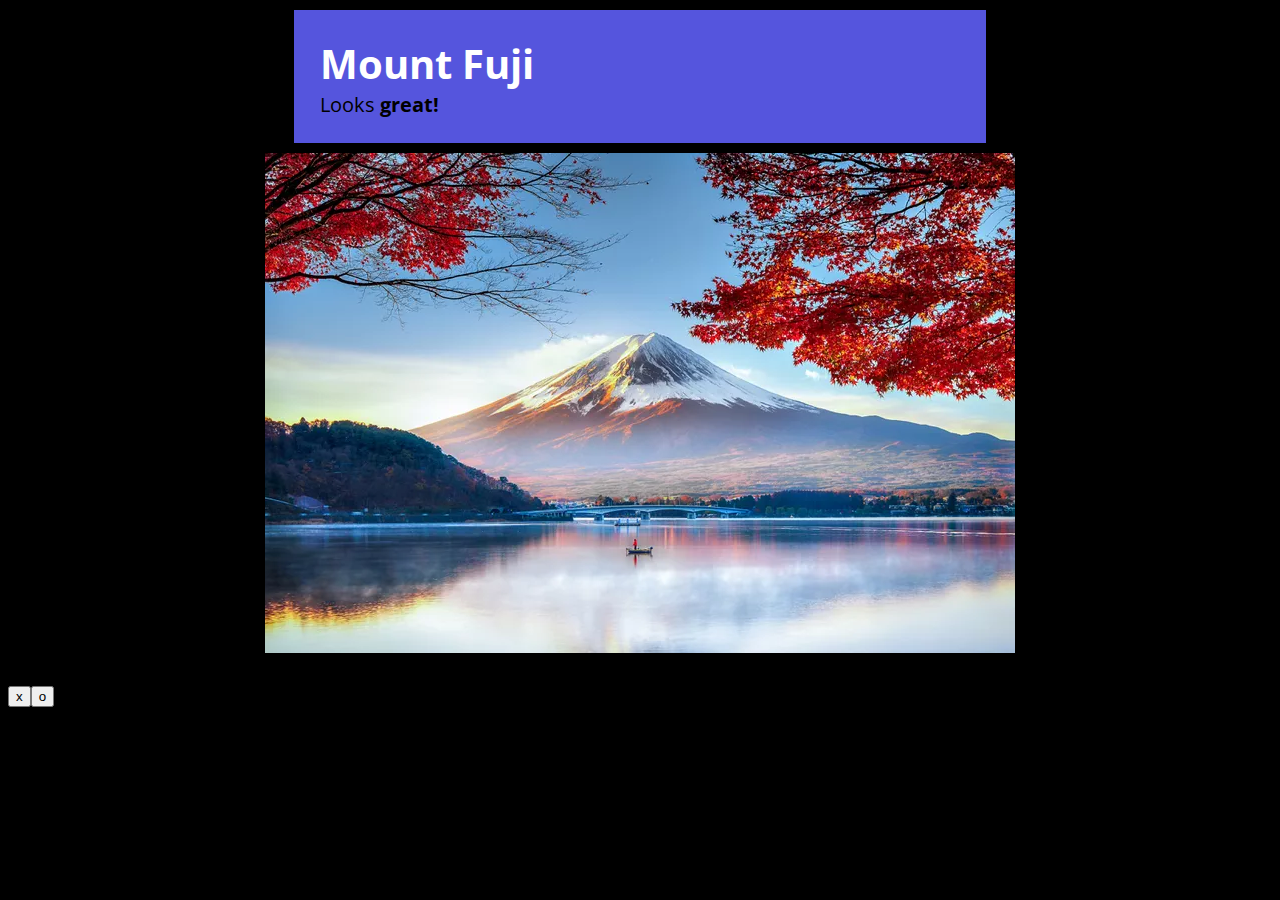
<file: web/mozilla-tutorial/index.html>
<!DOCTYPE html>
<html lang="en-US">
  <head>
    <meta charset="utf-8" />
    <meta name="viewport" content="width=device-width" />
    <title>My test page</title>
    <link href="https://fonts.googleapis.com/css?family=Open+Sans" rel="stylesheet" />
    <link href="styles/styles.css" rel="stylesheet" />
  </head>
  <body>
    <div class="text-section">
        <h1>Mount Fuji</h1>
        <p>Looks <b>great!</b></p>
    </div>
    <img src="images/fuji.jpg" alt="Picture of mount fuji" />
    <script src="scripts/scripts.js"></script>

  </body>
</html>
</file>
<file: web/mozilla-tutorial/styles/styles.css>
html {
    font-family: "Open Sans", sans-serif;
    font-size: 20px;
}

body {
    background-color: black;
}

.text-section{
    margin: 10px auto;
    padding: 2vw 2vw 2vw 2vw;
    width: 50vw;
    background-color: #5555DD;
}


h1 {
    text-shadow: 5px 5px ipx black;
    color: white;
    margin: 0px;
}

p {
    color: black;
    margin: 0px;
}

img {
    display: block;
    margin: 0 auto; /* auto: divides available horizontal space evenly between left and right */
}
</file>
